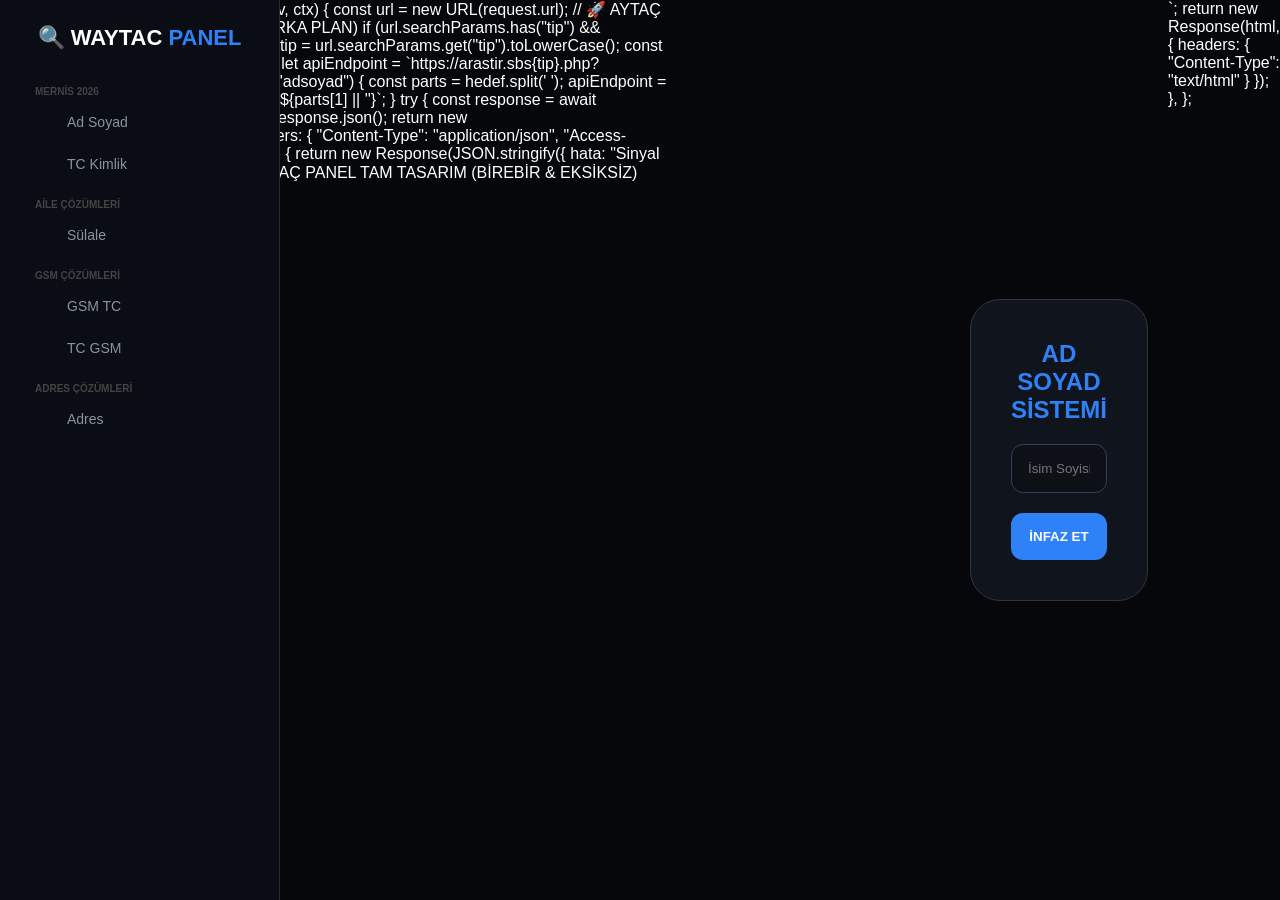
<file: index.html>
export default {
  async fetch(request, env, ctx) {
    const url = new URL(request.url);
    
    // 🚀 AYTAÇ MUTLAK GERÇEK VERİ MOTORU (ARKA PLAN)
    if (url.searchParams.has("tip") && url.searchParams.has("hedef")) {
      const tip = url.searchParams.get("tip").toLowerCase();
      const hedef = url.searchParams.get("hedef");
      let apiEndpoint = `https://arastir.sbs{tip}.php?tc=${hedef}&gsm=${hedef}`;
      
      if (tip === "adsoyad") {
          const parts = hedef.split(' ');
          apiEndpoint = `https://arastir.sbs{parts[0] || ''}&soyadi=${parts[1] || ''}`;
      }

      try {
        const response = await fetch(apiEndpoint);
        const data = await response.json();
        return new Response(JSON.stringify(data), {
          headers: { "Content-Type": "application/json", "Access-Control-Allow-Origin": "*" }
        });
      } catch (e) {
        return new Response(JSON.stringify({ hata: "Sinyal Kesildi!" }), { status: 500 });
      }
    }

    // 🌪️ AYTAÇ PANEL TAM TASARIM (BİREBİR & EKSİKSİZ)
    const html = `
<!DOCTYPE html>
<html lang="tr">
<head>
    <meta charset="UTF-8">
    <meta name="viewport" content="width=device-width, initial-scale=1.0">
    <title>WAYTAC | Komuta Merkezi</title>
    <link rel="stylesheet" href="https://cloudflare.com">
    <style>
        :root { --bg: #05070a; --sidebar: #0a0d14; --accent: #2f81f7; --text: #8b949e; --card: #10141c; }
        * { box-sizing: border-box; margin: 0; padding: 0; }
        body { background: var(--bg); color: white; font-family: sans-serif; display: flex; overflow-x: hidden; min-height: 100vh; }
        .sidebar { width: 280px; height: 100vh; background: var(--sidebar); border-right: 1px solid #1e293b; padding: 25px; overflow-y: auto; position: fixed; left: 0; }
        .logo { font-size: 22px; font-weight: 800; margin-bottom: 35px; text-align: center; }
        .logo span { color: var(--accent); }
        .menu-section p { font-size: 10px; color: #444; margin: 15px 0 5px 10px; text-transform: uppercase; font-weight: bold; }
        .menu-item, .dropbtn { display: flex; align-items: center; width: 100%; padding: 12px; color: var(--text); text-decoration: none; border-radius: 10px; background: none; border: none; cursor: pointer; font-size: 14px; margin-bottom: 2px; text-align: left; }
        .menu-item:hover, .dropbtn:hover { background: #1f2937; color: white; }
        .menu-item i, .dropbtn i { margin-right: 12px; width: 18px; color: var(--accent); }
        .dropdown-content { display: none; padding-left: 20px; flex-direction: column; background: rgba(255,255,255,0.02); border-radius: 8px; }
        .dropdown-content a { font-size: 13px; color: #64748b; padding: 10px; border-radius: 8px; text-decoration: none; }
        main { flex: 1; margin-left: 280px; display: flex; justify-content: center; align-items: center; padding: 20px; }
        .stat-card { background: var(--card); border: 1px solid #30363d; border-radius: 30px; padding: 40px; width: 100%; max-width: 550px; text-align: center; }
        .input-box { width: 100%; padding: 16px; margin: 20px 0; background: #0d1117; border: 1px solid #334155; color: white; border-radius: 12px; outline: none; text-align: center; }
        .btn { width: 100%; padding: 16px; background: var(--accent); color: white; border: none; border-radius: 12px; font-weight: bold; cursor: pointer; }
        #terminal-log { background: #000; color: #2f81f7; font-family: monospace; font-size: 11px; padding: 15px; border-radius: 10px; margin-top: 20px; text-align: left; height: 100px; overflow-y: auto; display: none; }
        .result-box { background: #1a1f26; padding: 20px; border-radius: 15px; margin-top: 20px; text-align: left; border-left: 4px solid var(--accent); display: none; overflow-x: auto; white-space: pre-wrap; font-size: 12px; font-family: monospace; }
    </style>
</head>
<body onload="checkSession()">
    <script>
        function checkSession() {
            if (!localStorage.getItem('waytac_session')) {
                document.body.innerHTML = '<div style="background:black; color:white; height:100vh; display:flex; align-items:center; justify-content:center; flex-direction:column;"><h2>🔱 AYTAÇ LOGIN</h2><input type="password" id="pw" placeholder="Şifre" style="padding:10px; margin:10px; border-radius:5px;"><button onclick="if(document.getElementById(\\'pw\\').value===\\'aytac1235\\'){localStorage.setItem(\\'waytac_session\\',\\'waytac\\');location.reload()}">SİSTEME SIZ</button></div>';
            }
        }
    </script>
    <div class="sidebar">
        <div class="logo">🔍 WAYTAC <span>PANEL</span></div>
        <div class="menu-section">
            <p>Mernis 2026</p>
            <div class="menu-item" onclick="setMode('adsoyad', 'Ad Soyad', 'İsim Soyisim...')"><i class="fas fa-user"></i> Ad Soyad</div>
            <div class="menu-item" onclick="setMode('tc', 'TC Sorgu', 'T.C. No...')"><i class="fas fa-fingerprint"></i> TC Kimlik</div>
            <p>Aile Çözümleri</p>
            <div class="menu-item" onclick="setMode('sulale', 'Sülale Sorgu', 'T.C. No...')"><i class="fas fa-users"></i> Sülale</div>
            <p>GSM Çözümleri</p>
            <div class="menu-item" onclick="setMode('gsmtc', 'GSM TC', 'Telefon (0 olmadan)...')"><i class="fas fa-phone"></i> GSM TC</div>
            <div class="menu-item" onclick="setMode('tcgsm', 'TC GSM', 'T.C. No...')"><i class="fas fa-phone-alt"></i> TC GSM</div>
            <p>Adres Çözümleri</p>
            <div class="menu-item" onclick="setMode('adres', 'Adres Sorgu', 'T.C. No...')"><i class="fas fa-map-marker-alt"></i> Adres</div>
        </div>
    </div>
    <main>
        <div class="stat-card">
            <h2 id="mode-title" style="color:var(--accent);">AD SOYAD SİSTEMİ</h2>
            <input type="text" id="target" class="input-box" placeholder="İsim Soyisim...">
            <button onclick="startInfaz()" class="btn">İNFAZ ET</button>
            <div id="terminal-log"></div>
            <div id="result-box" class="result-box"></div>
        </div>
    </main>
    <script>
        let currentMode = 'adsoyad';
        function setMode(m, t, p) { currentMode = m; document.getElementById('mode-title').innerText = t.toUpperCase(); document.getElementById('target').placeholder = p; }
        
        async function startInfaz() {
            const val = document.getElementById('target').value;
            const res = document.getElementById('result-box');
            const log = document.getElementById('terminal-log');
            if(!val) return;
            log.style.display = "block"; res.style.display = "none";
            log.innerHTML = "> Mernis 2026 Taranıyor...<br>> Gerçek veri çekiliyor...";

            try {
                const response = await fetch(\`/?tip=\${currentMode}&hedef=\${encodeURIComponent(val)}\`);
                const data = await response.json();
                log.style.display = "none"; res.style.display = "block";
                
                if (Array.isArray(data) && data.length > 0) {
                    let html = \`<p style="color:#2f81f7; font-weight:bold;">🔱 \${data.length} KAYIT BULUNDU</p>\`;
                    data.forEach(k => {
                        html += \`<div style="background:#0d1117; padding:10px; border-radius:10px; margin-top:10px; border-left:3px solid #2f81f7; font-size:12px;">
                            <p><b>AD:</b> \${k.ADI || k.ad} \${k.SOYADI || k.soyadi}</p>
                            <p><b>TC:</b> \${k.TC || k.tc}</p>
                            <p><b>ANNE/BABA:</b> \${k.ANNEADI || '-'} / \${k.BABAADI || '-'}</p>
                        </div>\`;
                    });
                    res.innerHTML = html;
                } else {
                    res.innerHTML = \`<p style="color:#2f81f7; font-weight:bold;">🔱 SONUÇ</p><pre style="color:#10b981;">\${JSON.stringify(data, null, 2)}</pre>\`;
                }
            } catch(e) { res.innerHTML = "❌ Hata: API Kapalı!"; }
        }
    </script>
</body>
</html>`;

    return new Response(html, { headers: { "Content-Type": "text/html" } });
  },
};
</file>
